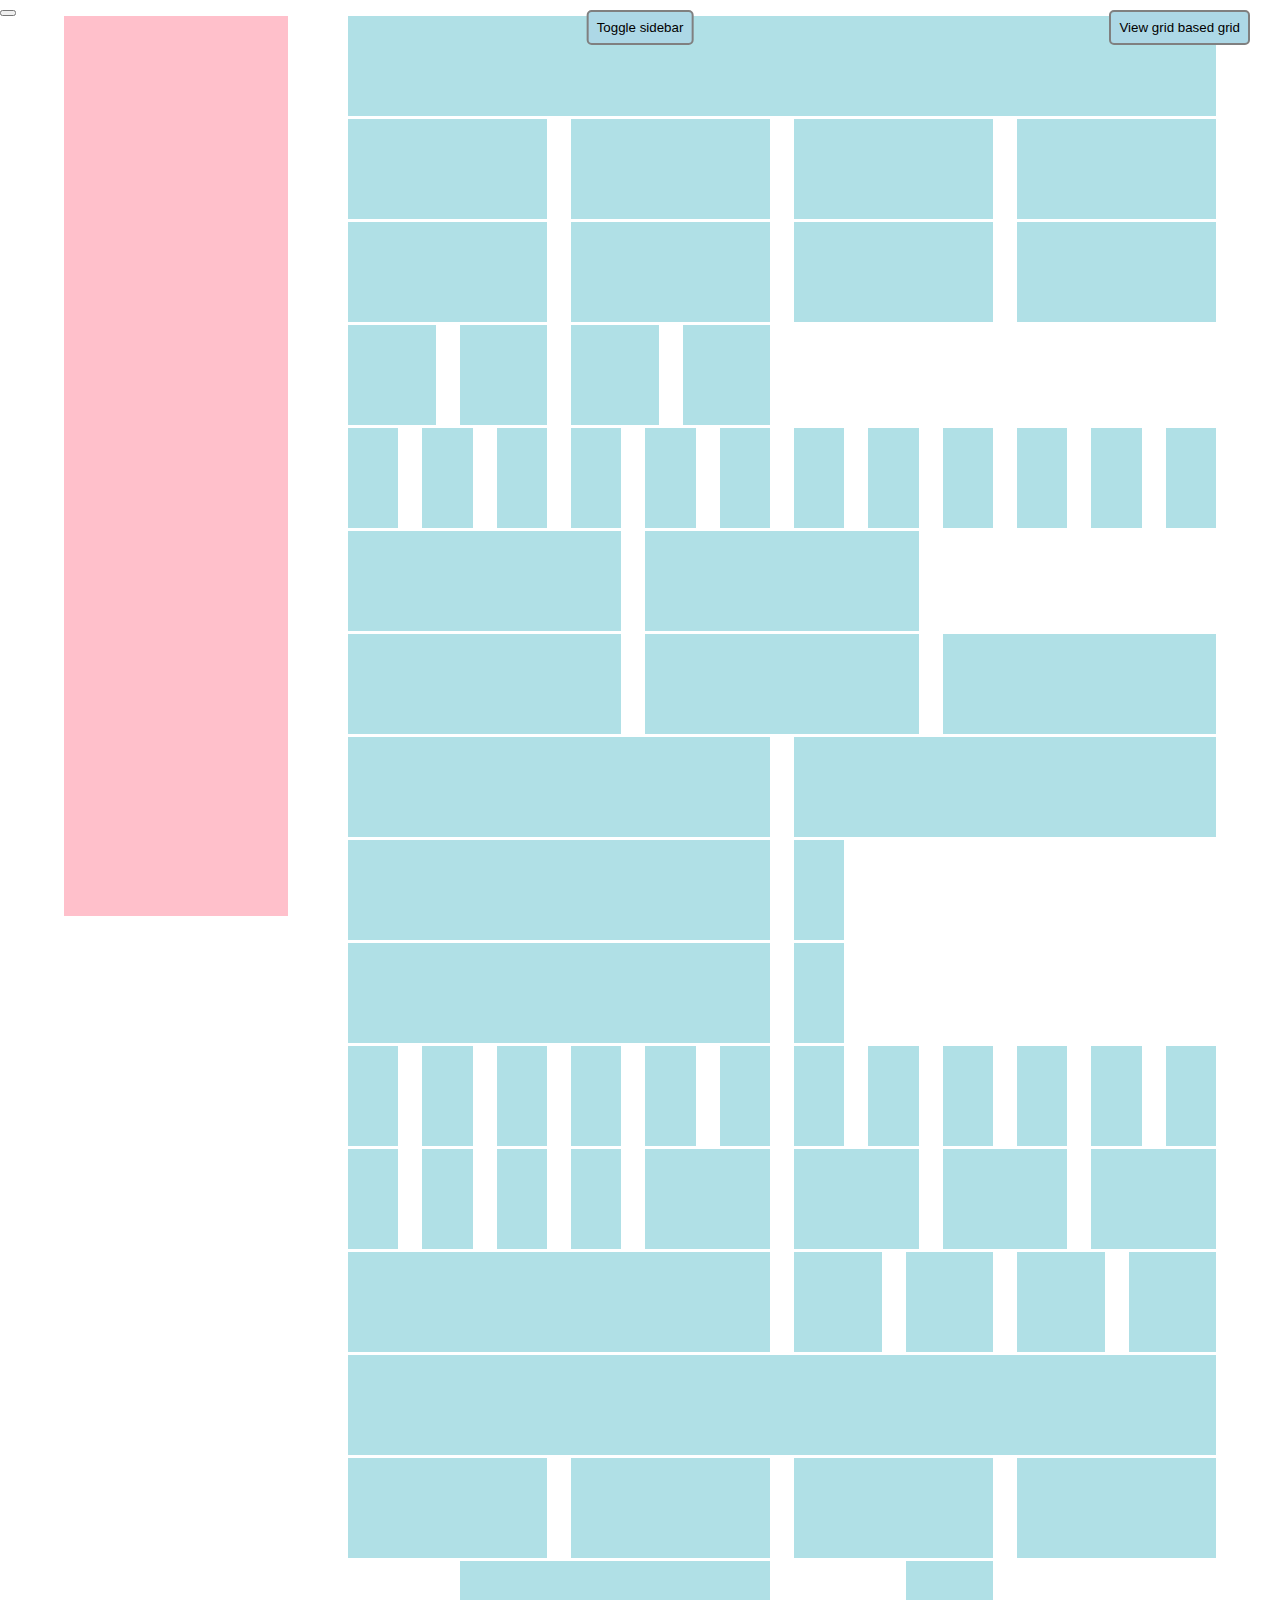
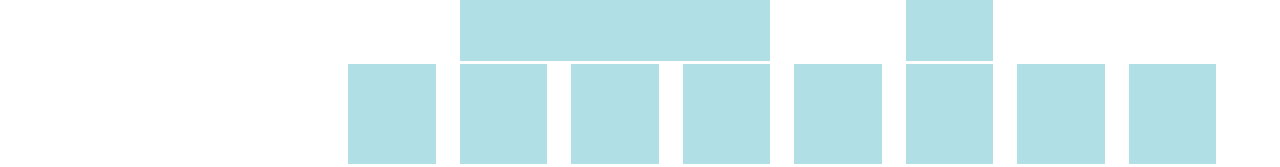
<file: index.html>
<!DOCTYPE html>

<html lang="en">
  <head>
    <meta charset="utf-8" />

    <title>Grid demo</title>
    <link rel="stylesheet" href="./reset.css" />
    <link rel="stylesheet" href="./grid.css" />
    <link rel="stylesheet" href="./demoStyles.css" />
    <meta
      name="viewport"
      content="width=device-width, initial-scale=1, minimum-scale=1"
    />
    <script src="./demo.js"></script>
  </head>

  <body>
    <button class="button sidebarButton" onClick="toggleSidebar()">
      Toggle sidebar
    </button>
    <button>
      <a class="button navigateButton" href="./indexgrid.html">
        View grid based grid
      </a>
    </button>
    <div class="dlsContainer">
      <div id="sidebar" class="dlsSidebar"></div>
      <div class="dlsRowContent">
        <div class="dlsRow">
          <div class="dlsColSmallSpan4 dlsColMediumSpan8 dlsColLargeSpan12">
            <div class="box"></div>
          </div>
        </div>
        <div class="dlsRow">
          <div class="dlsColSmallSpan1 dlsColMediumSpan2 dlsColXLargeSpan3">
            <div class="box"></div>
          </div>
          <div class="dlsColSmallSpan1 dlsColMediumSpan2 dlsColXLargeSpan3">
            <div class="box"></div>
          </div>
          <div class="dlsColSmallSpan1 dlsColMediumSpan2 dlsColXLargeSpan3">
            <div class="box"></div>
          </div>
          <div class="dlsColSmallSpan1 dlsColMediumSpan2 dlsColXLargeSpan3">
            <div class="box"></div>
          </div>
        </div>
        <div class="dlsRow">
          <div class="dlsColSmallSpan1 dlsColMediumSpan1 dlsColXLargeSpan3">
            <div class="box"></div>
          </div>
          <div class="dlsColSmallSpan1 dlsColMediumSpan1 dlsColXLargeSpan3">
            <div class="box"></div>
          </div>
          <div class="dlsColSmallSpan1 dlsColMediumSpan1 dlsColXLargeSpan3">
            <div class="box"></div>
          </div>
          <div class="dlsColSmallSpan1 dlsColMediumSpan1 dlsColXLargeSpan3">
            <div class="box"></div>
          </div>
          <div class="dlsColSmallSpan1 dlsColMediumSpan1">
            <div class="box"></div>
          </div>
          <div class="dlsColSmallSpan1 dlsColMediumSpan1">
            <div class="box"></div>
          </div>
          <div class="dlsColSmallSpan1 dlsColMediumSpan1">
            <div class="box"></div>
          </div>
          <div class="dlsColSmallSpan1 dlsColMediumSpan1">
            <div class="box"></div>
          </div>
        </div>
        <div class="dlsRow">
          <div class="dlsColSmallSpan1 dlsColMediumSpan1 dlsColXLargeSpan1">
            <div class="box"></div>
          </div>
          <div class="dlsColSmallSpan1 dlsColMediumSpan1 dlsColXLargeSpan1">
            <div class="box"></div>
          </div>
          <div class="dlsColSmallSpan1 dlsColMediumSpan1 dlsColXLargeSpan1">
            <div class="box"></div>
          </div>
          <div class="dlsColSmallSpan1 dlsColMediumSpan1 dlsColXLargeSpan1">
            <div class="box"></div>
          </div>
          <div class="dlsColSmallSpan1 dlsColMediumSpan1 dlsColXLargeSpan1">
            <div class="box"></div>
          </div>
          <div class="dlsColSmallSpan1 dlsColMediumSpan1 dlsColXLargeSpan1">
            <div class="box"></div>
          </div>
          <div class="dlsColSmallSpan1 dlsColMediumSpan1 dlsColXLargeSpan1">
            <div class="box"></div>
          </div>
          <div class="dlsColSmallSpan1 dlsColMediumSpan1 dlsColXLargeSpan1">
            <div class="box"></div>
          </div>
          <div class="dlsColSmallSpan1 dlsColMediumSpan1 dlsColXLargeSpan1">
            <div class="box"></div>
          </div>
          <div class="dlsColSmallSpan1 dlsColMediumSpan1 dlsColXLargeSpan1">
            <div class="box"></div>
          </div>
          <div class="dlsColSmallSpan1 dlsColMediumSpan1 dlsColXLargeSpan1">
            <div class="box"></div>
          </div>
          <div class="dlsColSmallSpan1 dlsColMediumSpan1 dlsColXLargeSpan1">
            <div class="box"></div>
          </div>
        </div>
        <div class="dlsRow">
          <div class="dlsColSmallSpan2 dlsColMediumSpan2 dlsColXLargeSpan4">
            <div class="box"></div>
          </div>
          <div class="dlsColSmallSpan2 dlsColMediumSpan2 dlsColXLargeSpan4">
            <div class="box"></div>
          </div>
        </div>
        <div class="dlsRow">
          <div class="dlsColSmallSpan1 dlsColMediumSpan3 dlsColXLargeSpan4">
            <div class="box"></div>
          </div>
          <div class="dlsColSmallSpan1 dlsColMediumSpan3 dlsColXLargeSpan4">
            <div class="box"></div>
          </div>
          <div class="dlsColSmallSpan2 dlsColMediumSpan2 dlsColXLargeSpan4">
            <div class="box"></div>
          </div>
        </div>
        <div class="dlsRow">
          <div class="dlsColSmallSpan1 dlsColMediumSpan4 dlsColXLargeSpan6">
            <div class="box"></div>
          </div>
          <div class="dlsColSmallSpan3 dlsColMediumSpan4 dlsColXLargeSpan6">
            <div class="box"></div>
          </div>
        </div>
        <div class="dlsRow">
          <div
            class="dlsColSmallSpan1 dlsColSmallOffset1 dlsColMediumSpan4 dlsColXLargeSpan6"
          >
            <div class="box"></div>
          </div>
          <div
            class="dlsColSmallSpan1 dlsColSmallOffset1 dlsColMediumSpan1 dlsColXLargeSpan1"
          >
            <div class="box"></div>
          </div>
        </div>
        <div class="dlsRow">
          <div
            class="dlsColSmallSpan1 dlsColSmallOffset2 dlsColMediumSpan4 dlsColXLargeSpan6"
          >
            <div class="box"></div>
          </div>
          <div class="dlsColSmallSpan1 dlsColMediumSpan1 dlsColXLargeSpan1">
            <div class="box"></div>
          </div>
        </div>
        <div class="dlsRow">
          <div class="dlsColMediumSpan1 dlsColXLargeSpan1">
            <div class="box"></div>
          </div>
          <div class="dlsColMediumSpan1 dlsColXLargeSpan1">
            <div class="box"></div>
          </div>
          <div class="dlsColMediumSpan1 dlsColXLargeSpan1">
            <div class="box"></div>
          </div>
          <div class="dlsColMediumSpan1 dlsColXLargeSpan1">
            <div class="box"></div>
          </div>
          <div class="dlsColMediumSpan1 dlsColXLargeSpan1">
            <div class="box"></div>
          </div>
          <div class="dlsColMediumSpan1 dlsColXLargeSpan1">
            <div class="box"></div>
          </div>
          <div class="dlsColMediumSpan1 dlsColXLargeSpan1">
            <div class="box"></div>
          </div>
          <div class="dlsColMediumSpan1 dlsColXLargeSpan1">
            <div class="box"></div>
          </div>
          <div class="dlsColMediumSpan1 dlsColXLargeSpan1">
            <div class="box"></div>
          </div>
          <div class="dlsColMediumSpan1 dlsColXLargeSpan1">
            <div class="box"></div>
          </div>
          <div class="dlsColMediumSpan1 dlsColXLargeSpan1">
            <div class="box"></div>
          </div>
          <div class="dlsColMediumSpan1 dlsColXLargeSpan1">
            <div class="box"></div>
          </div>
        </div>
        <div class="dlsRow">
          <div class="dlsColMediumSpan1 dlsColXLargeSpan1">
            <div class="box"></div>
          </div>
          <div class="dlsColMediumSpan1 dlsColXLargeSpan1">
            <div class="box"></div>
          </div>
          <div class="dlsColMediumSpan1 dlsColXLargeSpan1">
            <div class="box"></div>
          </div>
          <div class="dlsColMediumSpan1 dlsColXLargeSpan1">
            <div class="box"></div>
          </div>
          <div class="dlsColMediumSpan1 dlsColXLargeSpan2">
            <div class="box"></div>
          </div>
          <div class="dlsColMediumSpan1 dlsColXLargeSpan2">
            <div class="box"></div>
          </div>
          <div class="dlsColMediumSpan1 dlsColXLargeSpan2">
            <div class="box"></div>
          </div>
          <div class="dlsColMediumSpan1 dlsColXLargeSpan2">
            <div class="box"></div>
          </div>
        </div>
        <div class="dlsRow">
          <div class="dlsColMediumSpan4"><div class="box"></div></div>
          <div class="dlsColMediumSpan1"><div class="box"></div></div>
          <div class="dlsColMediumSpan1"><div class="box"></div></div>
          <div class="dlsColMediumSpan1"><div class="box"></div></div>
          <div class="dlsColMediumSpan1"><div class="box"></div></div>
        </div>
        <div class="dlsRow">
          <div class="dlsColMediumSpan8"><div class="box"></div></div>
        </div>
        <div class="dlsRow">
          <div class="dlsColSmallSpan1">
            <div class="box"></div>
          </div>
          <div class="dlsColSmallSpan1">
            <div class="box"></div>
          </div>
          <div class="dlsColSmallSpan1">
            <div class="box"></div>
          </div>
          <div class="dlsColSmallSpan1">
            <div class="box"></div>
          </div>
        </div>
        <div class="dlsRow">
          <div
            class="dlsColSmallSpan1 dlsColSmallOffset1 dlsColMediumSpan3 dlsColMediumOffset1"
          >
            <div class="box"></div>
          </div>
          <div
            class="dlsColSmallSpan1 dlsColSmallOffset1 dlsColMediumSpan1 dlsColMediumOffset1"
          >
            <div class="box"></div>
          </div>
        </div>
        <div class="dlsRow">
          <div class="dlsColSmallSpan1 dlsColSmallOffset1 dlsColMediumSpan1">
            <div class="box"></div>
          </div>
          <div class="dlsColSmallSpan1 dlsColSmallOffset1 dlsColMediumSpan1">
            <div class="box"></div>
          </div>
          <div class="dlsColSmallSpan1 dlsColSmallOffset1 dlsColMediumSpan1">
            <div class="box"></div>
          </div>
          <div class="dlsColSmallSpan1 dlsColSmallOffset1 dlsColMediumSpan1">
            <div class="box"></div>
          </div>
          <div class="dlsColSmallSpan1 dlsColSmallOffset1 dlsColMediumSpan1">
            <div class="box"></div>
          </div>
          <div class="dlsColSmallSpan1 dlsColSmallOffset1 dlsColMediumSpan1">
            <div class="box"></div>
          </div>
          <div class="dlsColSmallSpan1 dlsColSmallOffset1 dlsColMediumSpan1">
            <div class="box"></div>
          </div>
          <div class="dlsColSmallSpan1 dlsColSmallOffset1 dlsColMediumSpan1">
            <div class="box"></div>
          </div>
        </div>
      </div>
    </div>
  </body>
</html>
</file>
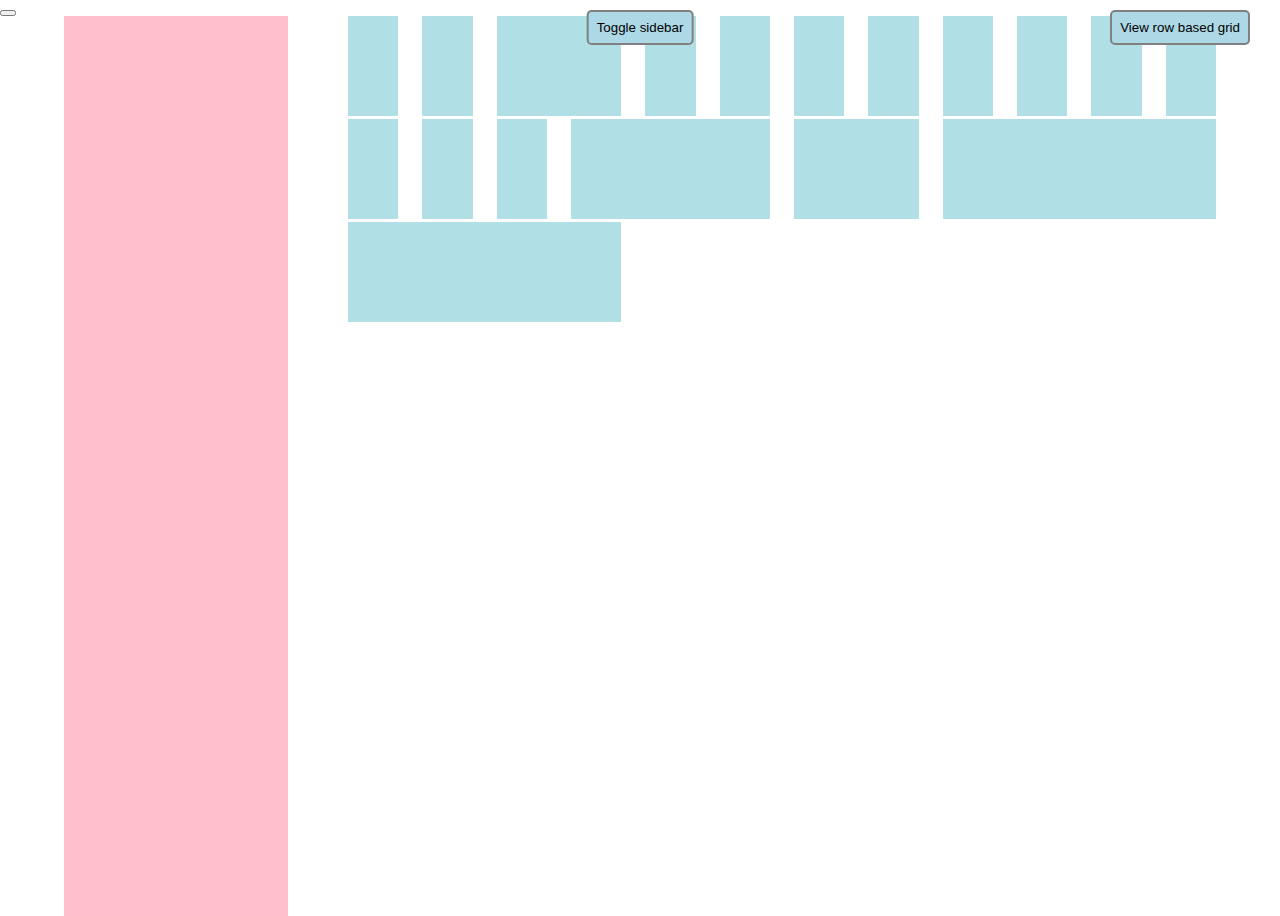
<file: indexgrid.html>
<!DOCTYPE html>

<html lang="en">
  <head>
    <meta charset="utf-8" />

    <title>Grid demo</title>
    <link rel="stylesheet" href="./reset.css" />
    <link rel="stylesheet" href="./grid.css" />
    <link rel="stylesheet" href="./demoStyles.css" />
    <meta
      name="viewport"
      content="width=device-width, initial-scale=1, minimum-scale=1"
    />
    <script>
      function toggleSidebar() {
        var sidebar = document.getElementById("sidebar");
        if (sidebar.classList.contains("hide")) {
          sidebar.classList.remove("hide");
        } else {
          sidebar.classList.add("hide");
        }
      }
    </script>
  </head>

  <body>
    <button class="button sidebarButton" onClick="toggleSidebar()">
      Toggle sidebar
    </button>
    <button>
      <a class="button navigateButton" href="index.html">
        View row based grid
      </a>
    </button>
    <div class="dlsContainer">
      <div id="sidebar" class="dlsSidebar"></div>
      <div class="dlsGridContent">
        <div class="dlsColSmallSpan2 dlsColLargeSpan1">
          <div class="box"></div>
        </div>
        <div class="dlsColSmallSpan2 dlsColLargeSpan1">
          <div class="box"></div>
        </div>
        <div class="dlsColSmallSpan2 dlsColSmallOffset1">
          <div class="box"></div>
        </div>
        <div class="dlsColSmallSpan1 dlsColXLargeSpan1">
          <div class="box"></div>
        </div>
        <div class="dlsColLargeSpan1"><div class="box"></div></div>
        <div class="dlsColLargeSpan1"><div class="box"></div></div>
        <div class="dlsColLargeSpan1"><div class="box"></div></div>
        <div class="dlsColLargeSpan1"><div class="box"></div></div>
        <div class="dlsColLargeSpan1"><div class="box"></div></div>
        <div class="dlsColLargeSpan1"><div class="box"></div></div>
        <div class="dlsColLargeSpan1"><div class="box"></div></div>
        <div class="dlsColLargeSpan1"><div class="box"></div></div>
        <div class="dlsColLargeSpan1"><div class="box"></div></div>
        <div class="dlsColLargeSpan1"><div class="box"></div></div>
        <div class="dlsColLargeSpan3 dlsColMediumSpan2">
          <div class="box"></div>
        </div>
        <div class="dlsColLargeSpan2 dlsColMediumSpan2">
          <div class="box"></div>
        </div>
        <div class="dlsColLargeSpan4 dlsColMediumSpan2">
          <div class="box"></div>
        </div>
        <div class="dlsColLargeSpan4 dlsColMediumSpan2">
          <div class="box"></div>
        </div>
      </div>
    </div>
  </body>
</html>
</file>
<file: grid.css>
/* The class dlsContainer should be applied so that no margins are around it */
.dlsContainer {
  margin: 0px 8px;
  display: grid;
  grid-template-columns: [content] 1fr;
}

.dlsFreeContainer {
  margin: 0px 16px;
}

/* The class dlsSidebar should be nested directly below the class dlsContainer */
.dlsContainer .dlsSidebar {
  min-width: 224px;
  width: 224px;
  margin-left: 12px;
  margin-right: 48px;
  display: none;
}

/* The class dlsGridContent should be nested directly below the class dlsContainer */
.dlsContainer .dlsGridContent {
  display: grid;
  grid-template-columns: repeat(4, 1fr);
  column-gap: 16px;
  grid-auto-rows: minmax(min-content, max-content);
  margin: 0px 8px;
}

/* The class dlsRowContent should be nested directly below the class dlsContainer */
.dlsRowContent > .dlsRow {
  display: flex;
  flex-wrap: wrap;
}

.dlsGridContent .dlsColSmallSpan1 {
  grid-column: auto / span 1;
}
.dlsRowContent .dlsColSmallSpan1 {
  flex-basis: calc(25% - 16px);
  margin: 0px 8px;
}

.dlsGridContent .dlsColSmallSpan2 {
  grid-column: auto / span 2;
}
.dlsRowContent .dlsColSmallSpan2 {
  flex-basis: calc(50% - 16px);
  margin: 0px 8px;
}

.dlsGridContent .dlsColSmallSpan3 {
  grid-column: auto / span 3;
}
.dlsRowContent .dlsColSmallSpan3 {
  flex-basis: calc(75% - 16px);
  margin: 0px 8px;
}

.dlsGridContent .dlsColSmallSpan4 {
  grid-column: auto / span 4;
}
.dlsRowContent .dlsColSmallSpan4 {
  flex-basis: 100%;
  margin: 0px 8px;
}

.dlsGridContent .dlsColSmallStart1 {
  grid-column-start: 1;
}

.dlsGridContent .dlsColSmallStart2 {
  grid-column-start: 2;
}
.dlsRowContent .dlsColSmallOffset1 {
  margin-left: calc(25% + 8px);
}

.dlsGridContent .dlsColSmallStart3 {
  grid-column-start: 3;
}
.dlsRowContent .dlsColSmallOffset2 {
  margin-left: calc(50% + 8px);
}

.dlsGridContent .dlsColSmallStart4 {
  grid-column-start: 4;
}
.dlsRowContent .dlsColSmallOffset3 {
  margin-left: calc(75% + 8px);
}

@media (min-width: 600px) {
  .dlsContainer {
    margin: 0px 20px;
  }

  .dlsFreeContainer {
    margin: 0px 32px;
  }

  .dlsContainer .dlsGridContent {
    grid-template-columns: repeat(8, 1fr);
    column-gap: 24px;
    margin: 0px 12px;
  }

  /* If small is defaulted to, we need to adjust for a bigger gap */
  .dlsGridContent .dlsColSmallSpan1 {
    grid-column: auto / span 1;
  }
  .dlsRowContent .dlsColSmallSpan1 {
    flex-basis: calc(25% - 24px);
    margin: 0px 12px;
  }

  .dlsGridContent .dlsColSmallSpan2 {
    grid-column: auto / span 2;
  }
  .dlsRowContent .dlsColSmallSpan2 {
    flex-basis: calc(50% - 24px);
    margin: 0px 12px;
  }

  .dlsGridContent .dlsColSmallSpan3 {
    grid-column: auto / span 3;
  }
  .dlsRowContent .dlsColSmallSpan3 {
    flex-basis: calc(75% - 24px);
    margin: 0px 12px;
  }

  .dlsGridContent .dlsColSmallSpan4 {
    grid-column: auto / span 4;
  }
  .dlsRowContent .dlsColSmallSpan4 {
    flex-basis: 100%;
    margin: 0px 12px;
  }

  .dlsRowContent .dlsColSmallOffset1 {
    margin-left: calc(25% + 12px);
  }

  .dlsRowContent .dlsColSmallOffset2 {
    margin-left: calc(50% + 12px);
  }

  .dlsRowContent .dlsColSmallOffset3 {
    margin-left: calc(75% + 12px);
  }
  /* ^ Small default handling end ^ */

  .dlsGridContent .dlsColMediumSpan1 {
    grid-column: auto / span 1;
  }
  .dlsRowContent .dlsColMediumSpan1 {
    flex-basis: calc(12.5% - 24px);
    margin: 0px 12px;
  }

  .dlsGridContent .dlsColMediumSpan2 {
    grid-column: auto / span 2;
  }
  .dlsRowContent .dlsColMediumSpan2 {
    flex-basis: calc(25% - 24px);
    margin: 0px 12px;
  }

  .dlsGridContent .dlsColMediumSpan3 {
    grid-column: auto / span 3;
  }
  .dlsRowContent .dlsColMediumSpan3 {
    flex-basis: calc(37.5% - 24px);
    margin: 0px 12px;
  }

  .dlsGridContent .dlsColMediumSpan4 {
    grid-column: auto / span 4;
  }
  .dlsRowContent .dlsColMediumSpan4 {
    flex-basis: calc(50% - 24px);
    margin: 0px 12px;
  }

  .dlsGridContent .dlsColMediumSpan5 {
    grid-column: auto / span 5;
  }
  .dlsRowContent .dlsColMediumSpan5 {
    flex-basis: calc(62.5% - 24px);
    margin: 0px 12px;
  }

  .dlsGridContent .dlsColMediumSpan6 {
    grid-column: auto / span 6;
  }
  .dlsRowContent .dlsColMediumSpan6 {
    flex-basis: calc(75% - 24px);
    margin: 0px 12px;
  }

  .dlsGridContent .dlsColMediumSpan7 {
    grid-column: auto / span 7;
  }
  .dlsRowContent .dlsColMediumSpan7 {
    flex-basis: calc(87.5% - 24px);
    margin: 0px 12px;
  }

  .dlsGridContent .dlsColMediumSpan8 {
    grid-column: auto / span 8;
  }
  .dlsRowContent .dlsColMediumSpan8 {
    flex-basis: 100%;
    margin: 0px 12px;
  }

  .dlsGridContent .dlsColMediumStart1 {
    grid-column-start: 1;
  }

  .dlsGridContent .dlsColMediumStart2 {
    grid-column-start: 2;
  }
  .dlsRowContent .dlsColMediumOffset1 {
    margin-left: calc(12.5% + 12px);
  }

  .dlsGridContent .dlsColMediumStart3 {
    grid-column-start: 3;
  }
  .dlsRowContent .dlsColMediumOffset2 {
    margin-left: calc(25% + 12px);
  }

  .dlsGridContent .dlsColMediumStart4 {
    grid-column-start: 4;
  }
  .dlsRowContent .dlsColMediumOffset3 {
    margin-left: calc(37.5% + 12px);
  }

  .dlsGridContent .dlsColMediumStart5 {
    grid-column-start: 5;
  }
  .dlsRowContent .dlsColMediumOffset4 {
    margin-left: calc(50% + 12px);
  }

  .dlsGridContent .dlsColMediumStart6 {
    grid-column-start: 6;
  }
  .dlsRowContent .dlsColMediumOffset5 {
    margin-left: calc(62.5% + 12px);
  }

  .dlsGridContent .dlsColMediumStart7 {
    grid-column-start: 7;
  }
  .dlsRowContent .dlsColMediumOffset6 {
    margin-left: calc(75% + 12px);
  }

  .dlsGridContent .dlsColMediumStart8 {
    grid-column-start: 8;
  }
  .dlsRowContent .dlsColMediumOffset7 {
    margin-left: calc(87.5% + 12px);
  }
}

@media (min-width: 769px) {
  .dlsContainer {
    margin: 0px 52px;
    grid-template-columns: [sidebar] auto [content] 1fr;
  }

  .dlsFreeContainer {
    margin: 0px 64px;
  }

  .dlsContainer .dlsGridContent {
    grid-column: content;
    grid-template-columns: repeat(8, 1fr);
  }

  .dlsContainer .dlsRowContent {
    grid-column: content;
  }

  .dlsContainer .dlsSidebar {
    display: inline;
    grid-column: sidebar;
    grid-row: 1/20;
  }

  .dlsGridContent .dlsColLargeSpan1 {
    grid-column: auto / span 1;
  }
  .dlsRowContent .dlsColLargeSpan1 {
    flex-basis: calc(12.5% - 24px);
    margin: 0px 12px;
  }

  .dlsGridContent .dlsColLargeSpan2 {
    grid-column: auto / span 2;
  }
  .dlsRowContent .dlsColLargeSpan2 {
    flex-basis: calc(25% - 24px);
    margin: 0px 12px;
  }

  .dlsGridContent .dlsColLargeSpan3 {
    grid-column: auto / span 3;
  }
  .dlsRowContent .dlsColLargeSpan3 {
    flex-basis: calc(37.5% - 24px);
    margin: 0px 12px;
  }

  .dlsGridContent .dlsColLargeSpan4 {
    grid-column: auto / span 4;
  }
  .dlsRowContent .dlsColLargeSpan4 {
    flex-basis: calc(50% - 24px);
    margin: 0px 12px;
  }

  .dlsGridContent .dlsColLargeSpan5 {
    grid-column: auto / span 5;
  }
  .dlsRowContent .dlsColLargeSpan5 {
    flex-basis: calc(62.5% - 24px);
    margin: 0px 12px;
  }

  .dlsGridContent .dlsColLargeSpan6 {
    grid-column: auto / span 6;
  }
  .dlsRowContent .dlsColLargeSpan6 {
    flex-basis: calc(75% - 24px);
    margin: 0px 12px;
  }

  .dlsGridContent .dlsColLargeSpan7 {
    grid-column: auto / span 7;
  }
  .dlsRowContent .dlsColLargeSpan7 {
    flex-basis: calc(87.5% - 24px);
    margin: 0px 12px;
  }

  .dlsGridContent .dlsColLargeSpan8 {
    grid-column: auto / span 8;
  }
  .dlsRowContent .dlsColLargeSpan8 {
    flex-basis: 100%;
    margin: 0px 12px;
  }

  .dlsGridContent .dlsColLargeStart1 {
    grid-column-start: 1;
  }

  .dlsGridContent .dlsColLargeStart2 {
    grid-column-start: 2;
  }
  .dlsRowContent .dlsColLargeOffset1 {
    margin-left: calc(12.5% + 12px);
  }

  .dlsGridContent .dlsColLargeStart3 {
    grid-column-start: 3;
  }
  .dlsRowContent .dlsColLargeOffset2 {
    margin-left: calc(25% + 12px);
  }

  .dlsGridContent .dlsColLargeStart4 {
    grid-column-start: 4;
  }
  .dlsRowContent .dlsColLargeOffset3 {
    margin-left: calc(37.5% + 12px);
  }

  .dlsGridContent .dlsColLargeStart5 {
    grid-column-start: 5;
  }
  .dlsRowContent .dlsColLargeOffset4 {
    margin-left: calc(50% + 12px);
  }

  .dlsGridContent .dlsColLargeStart6 {
    grid-column-start: 6;
  }
  .dlsRowContent .dlsColLargeOffset5 {
    margin-left: calc(62.5% + 12px);
  }

  .dlsGridContent .dlsColLargeStart7 {
    grid-column-start: 7;
  }
  .dlsRowContent .dlsColLargeOffset6 {
    margin-left: calc(75% + 12px);
  }

  .dlsGridContent .dlsColLargeStart8 {
    grid-column-start: 8;
  }
  .dlsRowContent .dlsColLargeOffset7 {
    margin-left: calc(87.5% + 12px);
  }
}

@media (min-width: 1025px) {
  .dlsContainer .dlsGridContent {
    grid-template-columns: repeat(12, 1fr);
  }

  .dlsGridContent .dlsColXLargeSpan1 {
    grid-column: auto / span 1;
  }
  .dlsRowContent .dlsColXLargeSpan1 {
    flex-basis: calc(8.333% - 24px);
    margin: 0px 12px;
  }

  .dlsGridContent .dlsColXLargeSpan2 {
    grid-column: auto / span 2;
  }
  .dlsRowContent .dlsColXLargeSpan2 {
    flex-basis: calc(16.667% - 24px);
    margin: 0px 12px;
  }

  .dlsGridContent .dlsColXLargeSpan3 {
    grid-column: auto / span 3;
  }
  .dlsRowContent .dlsColXLargeSpan3 {
    flex-basis: calc(25% - 24px);
    margin: 0px 12px;
  }

  .dlsGridContent .dlsColXLargeSpan4 {
    grid-column: auto / span 4;
  }
  .dlsRowContent .dlsColXLargeSpan4 {
    flex-basis: calc(33.333% - 24px);
    margin: 0px 12px;
  }

  .dlsGridContent .dlsColXLargeSpan5 {
    grid-column: auto / span 5;
  }
  .dlsRowContent .dlsColXLargeSpan5 {
    flex-basis: calc(41.666% - 24px);
    margin: 0px 12px;
  }

  .dlsGridContent .dlsColXLargeSpan6 {
    grid-column: auto / span 6;
  }
  .dlsRowContent .dlsColXLargeSpan6 {
    flex-basis: calc(50% - 24px);
    margin: 0px 12px;
  }

  .dlsGridContent .dlsColXLargeSpan7 {
    grid-column: auto / span 7;
  }
  .dlsRowContent .dlsColXLargeSpan7 {
    flex-basis: calc(58.333% - 24px);
    margin: 0px 12px;
  }

  .dlsGridContent .dlsColXLargeSpan8 {
    grid-column: auto / span 8;
  }
  .dlsRowContent .dlsColXLargeSpan8 {
    flex-basis: calc(66.667% - 24px);
    margin: 0px 12px;
  }

  .dlsGridContent .dlsColXLargeSpan9 {
    grid-column: auto / span 9;
  }
  .dlsRowContent .dlsColXLargeSpan9 {
    flex-basis: calc(75% - 24px);
    margin: 0px 12px;
  }

  .dlsGridContent .dlsColXLargeSpan10 {
    grid-column: auto / span 10;
  }
  .dlsRowContent .dlsColXLargeSpan10 {
    flex-basis: calc(83.333% - 24px);
    margin: 0px 12px;
  }

  .dlsGridContent .dlsColXLargeSpan11 {
    grid-column: auto / span 11;
  }
  .dlsRowContent .dlsColXLargeSpan11 {
    flex-basis: calc(91.667% - 24px);
    margin: 0px 12px;
  }

  .dlsGridContent .dlsColXLargeSpan12 {
    grid-column: auto / span 12;
  }
  .dlsRowContent .dlsColXLargeSpan12 {
    flex-basis: 100%;
    margin: 0px 12px;
  }

  .dlsGridContent .dlsColXLargeStart1 {
    grid-column-start: 1;
  }

  .dlsGridContent .dlsColXLargeStart2 {
    grid-column-start: 2;
  }
  .dlsRowContent .dlsColXLargeOffset1 {
    margin-left: calc(8.333% + 12px);
  }

  .dlsGridContent .dlsColXLargeStart3 {
    grid-column-start: 3;
  }
  .dlsRowContent .dlsColXLargeOffset2 {
    margin-left: calc(16.667% + 12px);
  }

  .dlsGridContent .dlsColXLargeStart4 {
    grid-column-start: 4;
  }
  .dlsRowContent .dlsColXLargeOffset3 {
    margin-left: calc(25% + 12px);
  }

  .dlsGridContent .dlsColXLargeStart5 {
    grid-column-start: 5;
  }
  .dlsRowContent .dlsColXLargeOffset4 {
    margin-left: calc(33.333% + 12px);
  }

  .dlsGridContent .dlsColXLargeStart6 {
    grid-column-start: 6;
  }
  .dlsRowContent .dlsColXLargeOffset5 {
    margin-left: calc(41.667% + 12px);
  }

  .dlsGridContent .dlsColXLargeStart7 {
    grid-column-start: 7;
  }
  .dlsRowContent .dlsColXLargeOffset6 {
    margin-left: calc(50% + 12px);
  }

  .dlsGridContent .dlsColXLargeStart8 {
    grid-column-start: 8;
  }
  .dlsRowContent .dlsColXLargeOffset7 {
    margin-left: calc(58.333% + 12px);
  }

  .dlsGridContent .dlsColXLargeStart9 {
    grid-column-start: 9;
  }
  .dlsRowContent .dlsColXLargeOffset8 {
    margin-left: calc(66.667% + 12px);
  }

  .dlsGridContent .dlsColXLargeStart10 {
    grid-column-start: 10;
  }
  .dlsRowContent .dlsColXLargeOffset9 {
    margin-left: calc(75% + 12px);
  }

  .dlsGridContent .dlsColXLargeStart11 {
    grid-column-start: 11;
  }
  .dlsRowContent .dlsColXLargeOffset10 {
    margin-left: calc(83.333% + 12px);
  }

  .dlsGridContent .dlsColXLargeStart12 {
    grid-column-start: 12;
  }
  .dlsRowContent .dlsColXLargeOffset11 {
    margin-left: calc(91.667% + 12px);
  }
}

@media (min-width: 1440px) {
  .dlsContainer {
    margin: 0px auto;
    max-width: 1336px; /* 52px + 1336px + 52px = 1440px */
  }

  .dlsFreeContainer {
    margin: 0px auto;
    max-width: 1312px; /* 64px + 1312px + 64px = 1440px */
  }
}
</file>
<file: demoStyles.css>
.dlsSidebar {
  background-color: pink;
  height: 100vh;
}

.box {
  background-color: powderblue;
  height: 100px;
  margin-bottom: 3px;
}

.button {
  border: 2px solid gray;
  border-radius: 5px;
  background-color: lightblue;
  padding: 8px;
}

.sidebarButton {
  position: absolute;
  top: 10px; /* position the top  edge of the element at the middle of the parent */
  left: 50%; /* position the left edge of the element at the middle of the parent */

  transform: translate(-50%, 0%);
}

.navigateButton {
  position: absolute;
  top: 10px;
  right: 30px;
}

a {
  color: black;
  text-decoration: none; /* no underline */
}

.hide {
  display: none !important;
}
</file>
